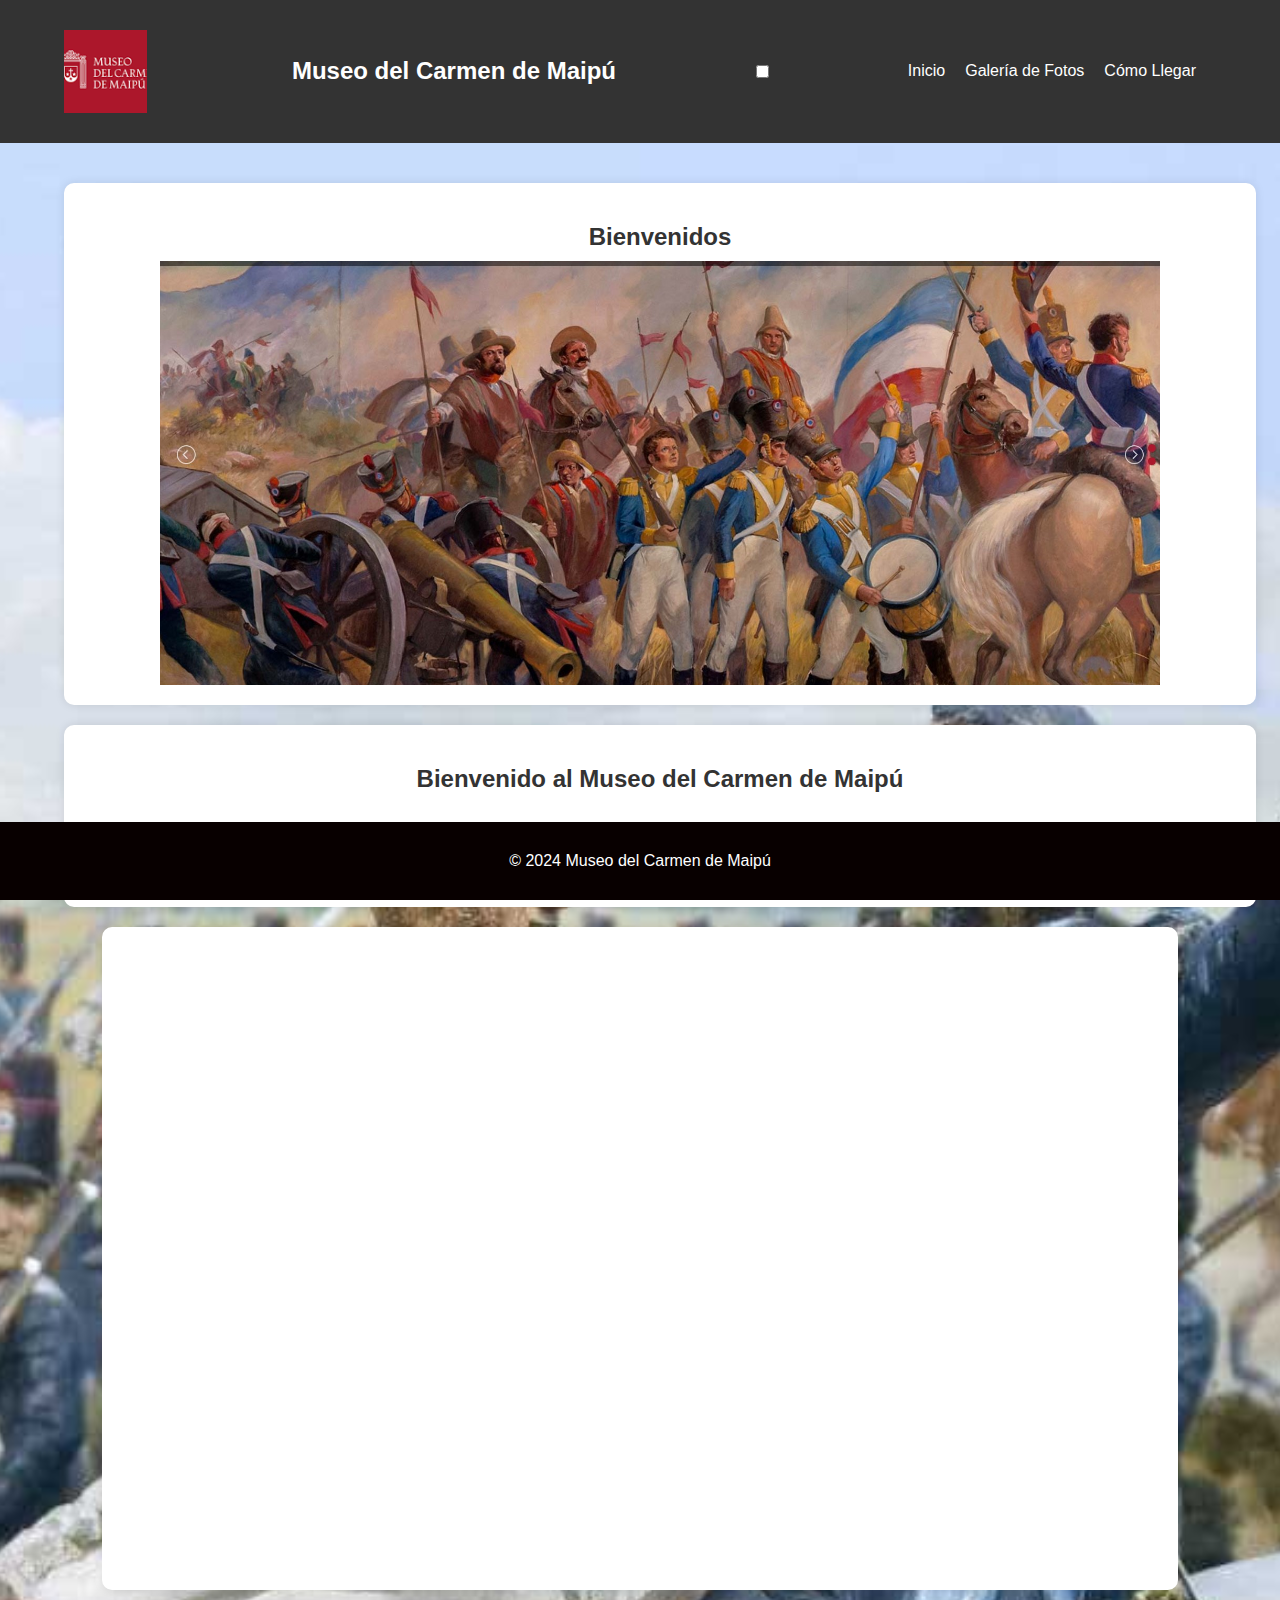
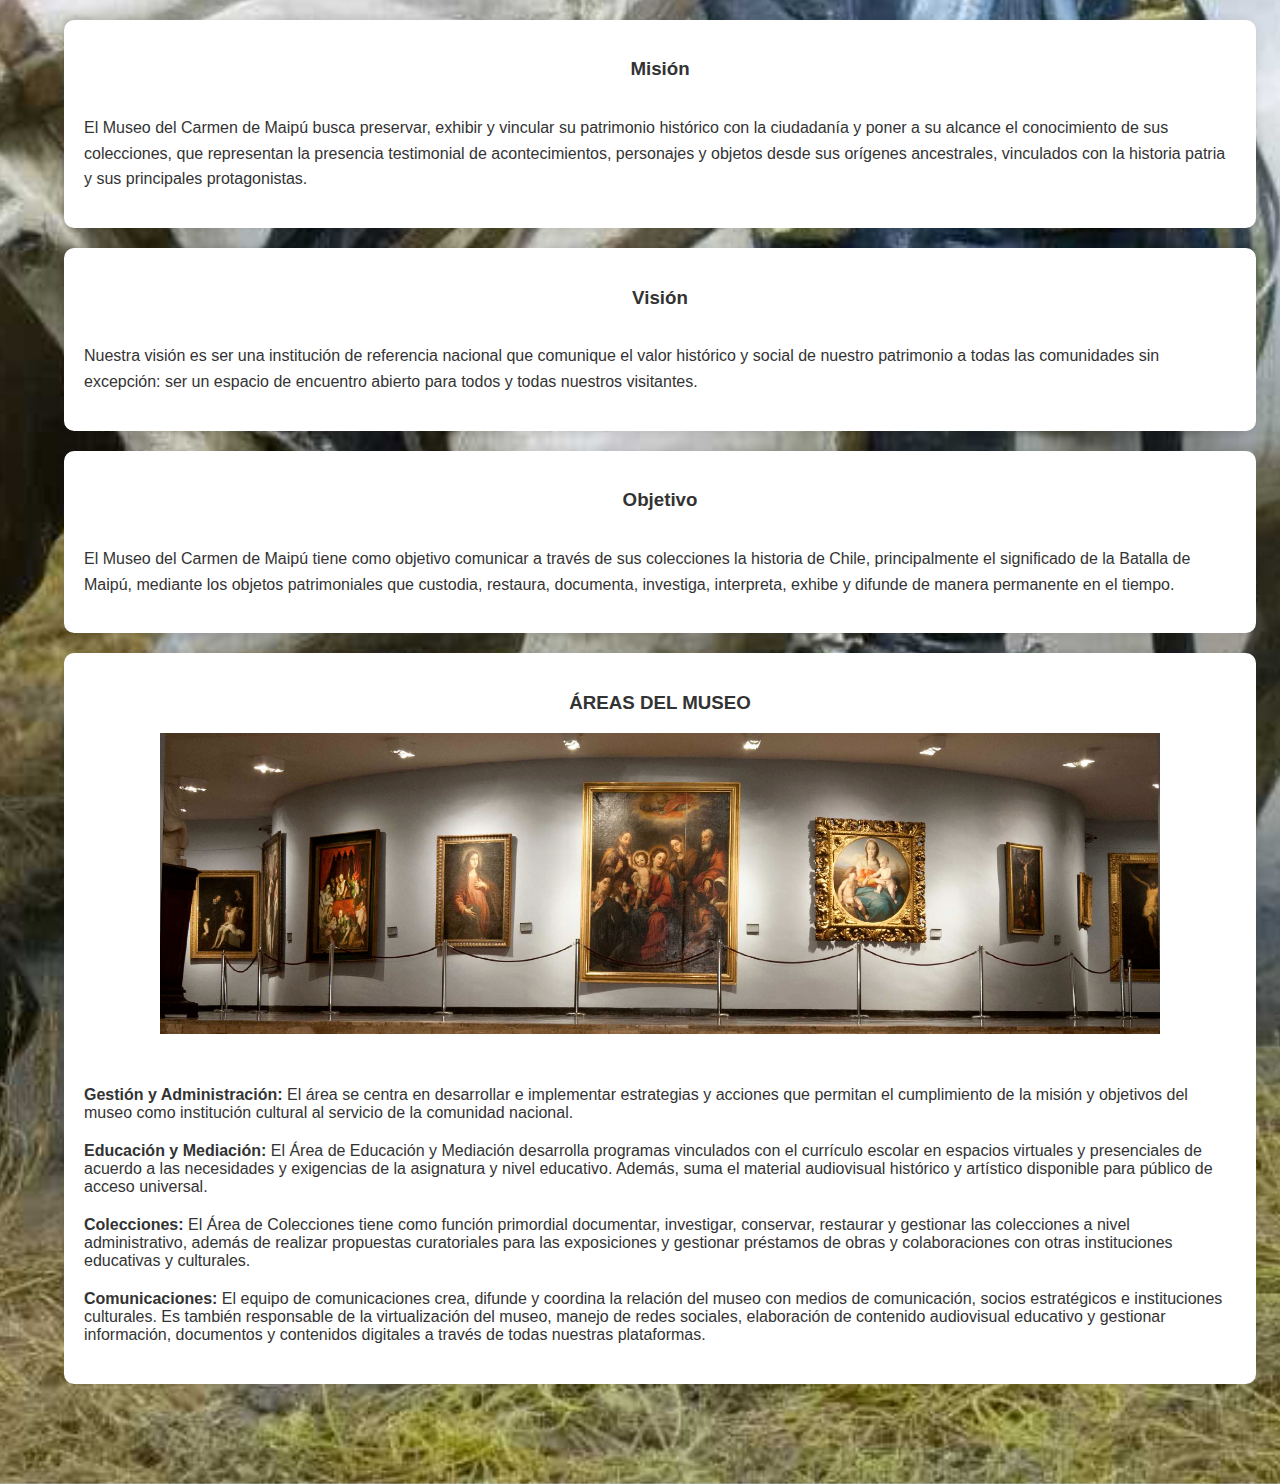
<file: index.html>
<!DOCTYPE html>
<html lang="es">
<head>
    <meta charset="UTF-8">
    <meta name="viewport" content="width=device-width, initial-scale=1.0">
    <title>Museo del Carmen de Maipú</title>
    <link rel="stylesheet" href="style.css">
</head>
<body>
    <header>
        <div class="container">
            <DIv>
                <img src="fotos/Sin título.png" alt="logo mini" style="width: 90%;">

            </DIv>
            

            <h1>Museo del Carmen de Maipú</h1>
            <input type="checkbox" id="menu-toggle">
            <label for="menu-toggle" class="menu-icon">&#9776;</label>
            <nav>
                <ul>
                    
                    <li><a href="index.html">Inicio</a></li>
                    <li><a href="galeria.html">Galería de Fotos</a></li>
                    <li><a href="como-llegar.html">Cómo Llegar</a></li>

                </ul>
            </nav>
        </div>
    </header>
    

    <main>
        <div class="container">
            <section>
                <div class="full-width-content">
                    <h2>Bienvenidos</h2>
                    <img src="fotos/Screenshot_1.jpg" alt="areas del museo">
                </div>
                
                
                
                <section id="index-content" class="museum-effect">
                    <div class="full-width-content">
                        <h2>Bienvenido al Museo del Carmen de Maipú</h2>
                        <p>Fundado en 1956, el Museo del Carmen de Maipú, institución dependiente de la Corporación Voto Nacional O’Higgins, constituye un espacio privilegiado para adentrarse en la historia de valiosísimas colecciones provenientes de legados, depósitos, adquisiciones y donaciones particulares.</p>
                    </div>

                    <section id="video-section">
                        <div class="container">
                            <div class="video-container">
                                <iframe src="https://www.youtube.com/embed/KC-lO9tMFYg" frameborder="0" allowfullscreen></iframe>
                            </div>
                        </div>
                    </section>
                    

                    
                    <div class="full-width-content">
                        <h3>Misión</h3>
                        <p>El Museo del Carmen de Maipú busca preservar, exhibir y vincular su patrimonio histórico con la ciudadanía y poner a su alcance el conocimiento de sus colecciones, que representan la presencia testimonial de acontecimientos, personajes y objetos desde sus orígenes ancestrales, vinculados con la historia patria y sus principales protagonistas.</p>
                    </div>
                    
                    <div class="full-width-content">
                        <h3>Visión</h3>
                        <p>Nuestra visión es ser una institución de referencia nacional que comunique el valor histórico y social de nuestro patrimonio a todas las comunidades sin excepción: ser un espacio de encuentro abierto para todos y todas nuestros visitantes.</p>
                    </div>
                    
                    <div class="full-width-content">
                        <h3>Objetivo</h3>
                        <p>El Museo del Carmen de Maipú tiene como objetivo comunicar a través de sus colecciones la historia de Chile, principalmente el significado de la Batalla de Maipú, mediante los objetos patrimoniales que custodia, restaura, documenta, investiga, interpreta, exhibe y difunde de manera permanente en el tiempo.</p>
                    </div>
                    

                    <div class="full-width-content">
                        <h3>ÁREAS DEL MUSEO</h3>
                        <img src="fotos/areasdelmuseo.png" alt="areas del museo">
                        <br>
                        <br>
                        <div class="wide-list">
                            <ul>
                                <li><strong>Gestión y Administración:</strong> El área se centra en desarrollar e implementar estrategias y acciones que permitan el cumplimiento de la misión y objetivos del museo como institución cultural al servicio de la comunidad nacional.</li>
                                <li><strong>Educación y Mediación:</strong> El Área de Educación y Mediación desarrolla programas vinculados con el currículo escolar en espacios virtuales y presenciales de acuerdo a las necesidades y exigencias de la asignatura y nivel educativo. Además, suma el material audiovisual histórico y artístico disponible para público de acceso universal.</li>
                                <li><strong>Colecciones:</strong> El Área de Colecciones tiene como función primordial documentar, investigar, conservar, restaurar y gestionar las colecciones a nivel administrativo, además de realizar propuestas curatoriales para las exposiciones y gestionar préstamos de obras y colaboraciones con otras instituciones educativas y culturales.</li>
                                <li><strong>Comunicaciones:</strong> El equipo de comunicaciones crea, difunde y coordina la relación del museo con medios de comunicación, socios estratégicos e instituciones culturales. Es también responsable de la virtualización del museo, manejo de redes sociales, elaboración de contenido audiovisual educativo y gestionar información, documentos y contenidos digitales a través de todas nuestras plataformas.</li>
                            </ul>
                        </div>
                        
                        
                    </div>
                    
                    
                    
                </section>
            </section>
        </div>
    </main>

    

    <footer>
        <div class="container">
            <p>&copy; 2024 Museo del Carmen de Maipú</p>
        </div>
    </footer>
</body>
</html>
</file>
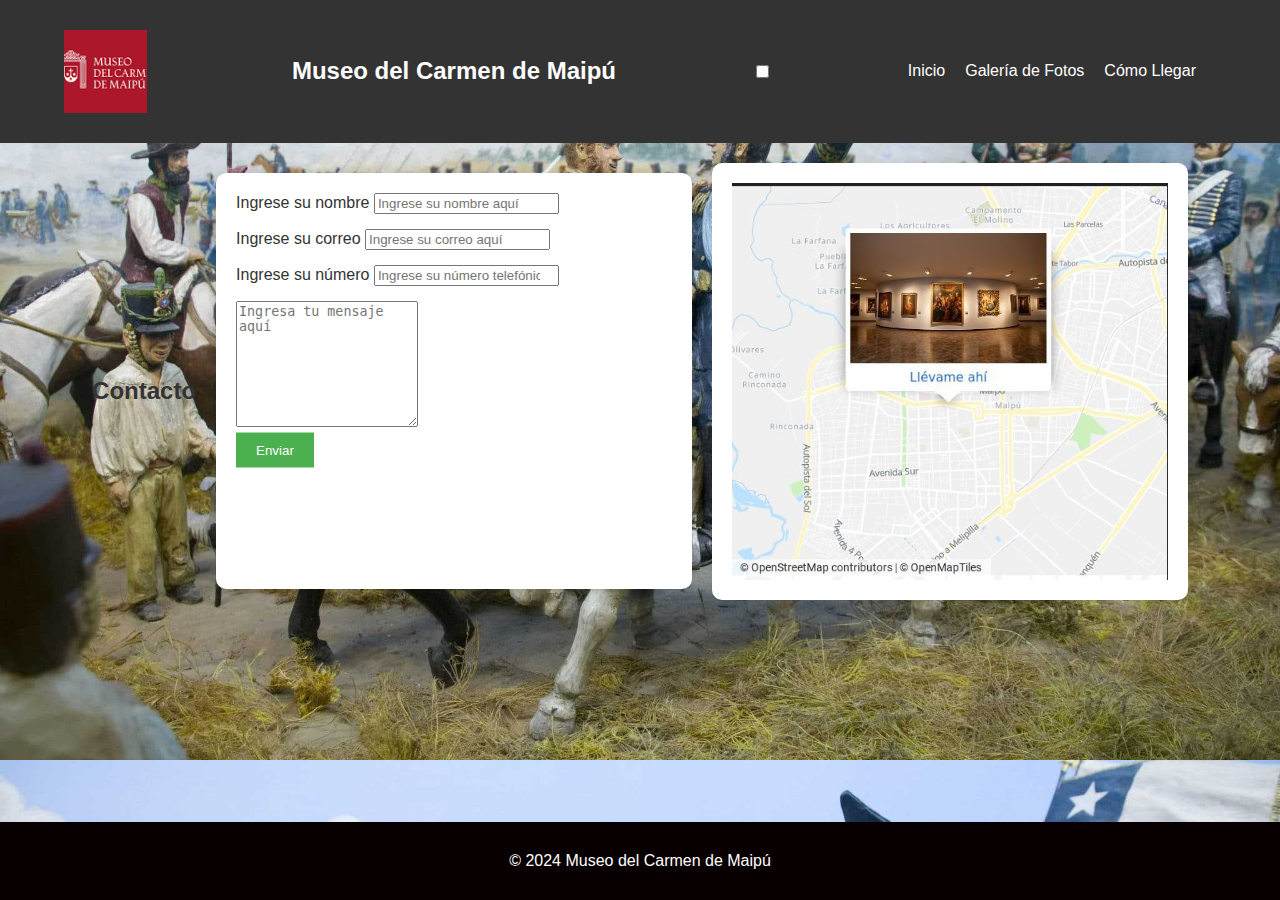
<file: como-llegar.html>
<!DOCTYPE html>
<html lang="es">
<head>
    <meta charset="UTF-8">
    <meta name="viewport" content="width=device-width, initial-scale=1.0">
    <title>Museo del Carmen de Maipú</title>
    <link rel="stylesheet" href="style.css">
</head>
<body>
    <header>
        <div class="container">
            <DIv>
                <img src="fotos/Sin título.png" alt="logo mini" style="width: 90%;">

            </DIv>
            

            <h1>Museo del Carmen de Maipú</h1>
            <input type="checkbox" id="menu-toggle">
            <label for="menu-toggle" class="menu-icon">&#9776;</label>
            <nav>
                <ul>
                    
                    <li><a href="index.html">Inicio</a></li>
                    <li><a href="galeria.html">Galería de Fotos</a></li>
                    <li><a href="como-llegar.html">Cómo Llegar</a></li>
                    
                </ul>
            </nav>
        </div>
    </header>
    

    <main class="container">
        <section class="contact-section">
            <h2>Contacto</h2>
            <div class="contact-form">
                <form action="">
                    <div>
                        <label for="name">Ingrese su nombre</label>
                        <input type="text" placeholder="Ingrese su nombre aquí" required id="name"> 
                    </div>
                    <div>
                        <label for="email">Ingrese su correo</label>
                        <input type="email" placeholder="Ingrese su correo aquí" required id="email">
                    </div>
                    <div>
                        <label for="number">Ingrese su número</label>
                        <input type="number" placeholder="Ingrese su número telefónico aquí" required id="number">
                    </div>
                    <div>
                        
                        <textarea placeholder="Ingresa tu mensaje aquí" name="mensaje" id="mensaje" cols="20" rows="8"></textarea>
                    </div>
                    <br>
                    <br>
                    <br><br><br><br>
                    <div>
                        <button type="submit">Enviar</button>
                    </div>
                </form>
            </div>
            <div class="map-image">
                <img src="fotos/mapa.jpg" alt="Mapa">
            </div>
        </section>
    </main>
    
    
    
    
<footer>
    <div class="container">
        <p>&copy; 2024 Museo del Carmen de Maipú</p>
    </div>
</footer>


</body>
</html>
</file>
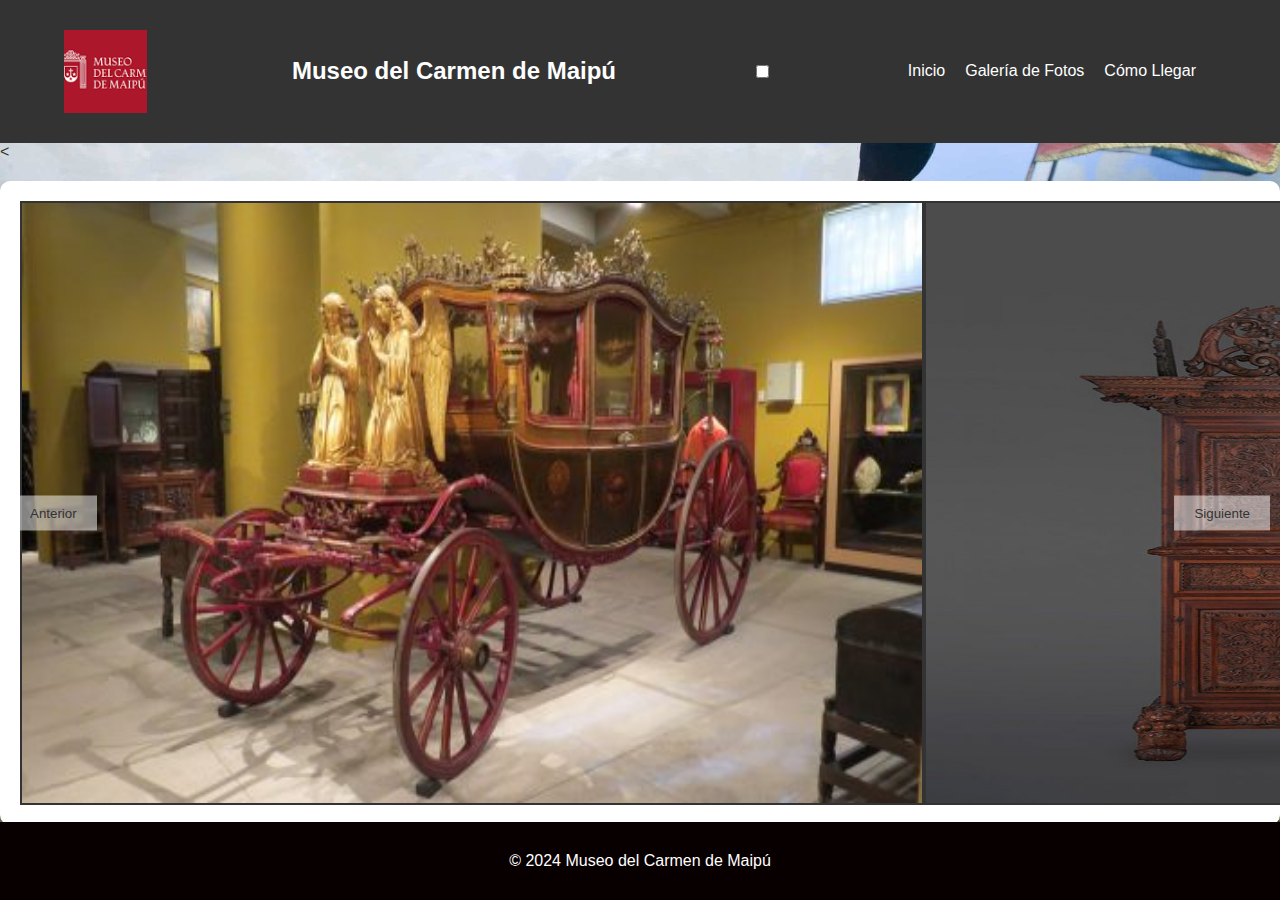
<file: galeria.html>
<!DOCTYPE html>
<html lang="es">
<head>
    <meta charset="UTF-8">
    <meta name="viewport" content="width=device-width, initial-scale=1.0">
    <title>Museo del Carmen de Maipú</title>
    <link rel="stylesheet" href="style.css">
</head>
<body>
    <header>
        <div class="container">
            <DIv>
                <img src="fotos/Sin título.png" alt="logo mini" style="width: 90%;">

            </DIv>
            

            <h1>Museo del Carmen de Maipú</h1>
            <input type="checkbox" id="menu-toggle">
            <label for="menu-toggle" class="menu-icon">&#9776;</label>
            <nav>
                <ul>
                    <li><a href="index.html">Inicio</a></li>
                    <li><a href="galeria.html">Galería de Fotos</a></li>
                    <li><a href="como-llegar.html">Cómo Llegar</a></li>
                    
                </ul>
            </nav>
        </div>
    </header>
    

    <<main class="center-content">
        <section class="carousel">
            <div class="carousel-container">
                <article>
                    <img src="fotos/carruaje1.jpg" alt="" style="width: 900px; height: 600px;">
                </article>
                <article>
                    <img src="fotos/carru2.jpg" alt="" style="width: 900px; height: 600px;">
                </article>
                <article>
                    <img src="fotos/carru3.jpg" alt="" style="width: 900px; height: 600px;">
                </article>
                <article>
                    <img src="fotos/carru4.jpg" alt="" style="width: 900px; height: 600px;">
                </article>
                
                <article>
                    <img src="fotos/carru5.jpg" alt="" style="width: 900px; height: 600px;">
                </article>

                <article>
                    <img src="fotos/carru6.jpg" alt="" style="width: 900px; height: 600px;">
                </article>

                <article>
                    <img src="fotos/carru7.jpg" alt="" style="width: 900px; height: 600px;">
                </article>

                <article>
                    <img src="fotos/carru8.jpg" alt="" style="width: 900px; height: 600px;">
                </article>

            </div>
            <button type="button" class="prev btn" onclick="moveSlide(-1)">Anterior</button>
            <button type="button" class="next btn" onclick="moveSlide(1)">Siguiente</button>
        </section>
    </main>
    
<footer>
    <div class="container">
        <p>&copy; 2024 Museo del Carmen de Maipú</p>
    </div>
</footer>

  <script>
    let currentIndex = 0;
const slides = document.querySelectorAll('.carousel-container article');
const totalSlides = slides.length;

function moveSlide(direction) {
    currentIndex += direction;
    if (currentIndex < 0) {
        currentIndex = totalSlides - 1;
    } else if (currentIndex >= totalSlides) {
        currentIndex = 0;
    }
    const offset = -currentIndex * 100;
    document.querySelector('.carousel-container').style.transform = `translateX(${offset}%)`;
}

  </script>  
</body>
</html>
</file>
<file: style.css>
body {
    margin: 0;
    font-family: Arial, sans-serif;
    background-image: url("fotos/abrazo.jpg");
    background-size: cover; /* La imagen de fondo se ajustará para cubrir completamente el contenedor */
    background-position: center; /* La imagen de fondo estará centrada */
    color: #333; /* Color de texto principal */
}

.container {
    width: 90%;
    max-width: 1200px;
    margin: 0 auto;
    padding: 20px;
}

header {
    background-color: #333;
    color: #fff;
    padding: 10px 0;
    position: relative;
}

header .container {
    display: flex;
    justify-content: space-between;
    align-items: center;
}

header h1 {
    margin: 0;
    font-size: 1.5rem;
}

header nav ul {
    margin: 0;
    padding: 0;
    list-style-type: none;
    display: flex;
}

header nav ul li {
    margin-right: 20px;
}

header nav ul li a {
    color: #fff;
    text-decoration: none;
}

.menu-icon {
    display: none;
    font-size: 1.5rem;
    cursor: pointer;
}

@media only screen and (max-width: 768px) {
    header nav {
        display: none;
        position: absolute;
        top: 50px;
        left: 0;
        width: 100%;
        background-color: #333;
    }

    header nav ul {
        flex-direction: column;
        align-items: center;
    }

    header nav ul li {
        margin: 10px 0;
    }

    header .menu-icon {
        display: block;
    }

    #menu-toggle {
        display: none;
    }

    #menu-toggle:checked + label + nav {
        display: block;
    }
}

main {
    padding: 20px 0;
}

section {
    margin-bottom: 30px;
}

/* Estilos para los divs */
section > div {
    background-color: #fff;
    padding: 20px;
    margin-bottom: 20px;
    border-radius: 10px;
    box-shadow: 0px 0px 10px rgba(0, 0, 0, 0.1);
}

section > div h2 {
    color: #333;
    font-size: 1.5rem;
    margin-bottom: 10px;
}

section > div p {
    line-height: 1.6;
}

footer {
    background-color: #333;
    color: #fff;
    text-align: center;
    padding: 10px 0;
}

footer p {
    margin: 0;
}

.full-width-content {
    width: 100%;
    display: flex;
    flex-direction: column;
    align-items: center;
}

.full-width-content img {
    width: 100%; /* La imagen ocupará todo el ancho disponible */
    max-width: 1000px; /* Establece un máximo para el ancho de la imagen */
}
.full-width-content {
    width: 100%;
    display: flex;
    flex-direction: column;
    align-items: center;
}

.full-width-content img {
    width: 100%; /* La imagen ocupará todo el ancho disponible */
    max-width: 1000px; /* Establece un máximo para el ancho de la imagen */
}
.full-width-content {
    width: 100%;
    display: flex;
    flex-direction: column;
    align-items: center;
    background-color: #fff; /* Fondo blanco */
    padding: 20px; /* Espaciado interno */
    margin-bottom: 20px; /* Margen inferior */
    border-radius: 10px; /* Bordes redondeados */
    box-shadow: 0px 0px 10px rgba(0, 0, 0, 0.1); /* Sombra suave */
}

.full-width-content h2, 
.full-width-content h3 {
    color: #333; /* Color de texto principal */
}

.full-width-content p {
    line-height: 1.6;
}

.wide-list {
    width: 100%;
}

.wide-list ul {
    list-style-type: none;
    padding: 0;
}

.wide-list ul li {
    margin-bottom: 20px; /* Aumenta la separación entre los elementos de la lista */
}

.wide-list ul li strong {
    font-weight: bold;
}

.carousel {
    position: relative;
    overflow: hidden;
}

.carousel-container {
    display: flex;
    transition: transform 0.5s ease-in-out;
}

article {
    flex: 0 0 auto;
    width: 100%;
}

img {
    display: block;
    width: 100%;
}

button {
    position: absolute;
    top: 50%;
    transform: translateY(-50%);
    background-color: rgba(255, 255, 255, 0.5);
    border: none;
    color: #333;
    padding: 10px 20px;
    cursor: pointer;
}

.prev {
    left: 10px;
}

.next {
    right: 10px;
}

.carousel {
    position: relative;
    overflow: hidden;
}

.carousel-container {
    display: flex;
    transition: transform 0.5s ease-in-out;
}

article {
    flex: 0 0 auto;
    width: 100%;
    border: 2px solid #333; /* Agrega un borde alrededor del contenedor de cada imagen */
}

img {
    display: block;
    width: 100%;
}

button {
    position: absolute;
    top: 50%;
    transform: translateY(-50%);
    background-color: rgba(255, 255, 255, 0.5);
    border: none;
    color: #333;
    padding: 10px 20px;
    cursor: pointer;
}

.prev {
    left: 10px;
}

.next {
    right: 10px;
}

.center-content {
    display: flex;
    justify-content: center; /* Centra el contenido horizontalmente */
    align-items: center; /* Centra el contenido verticalmente */
}

.carousel {
    position: relative;
    overflow: hidden;
}

.carousel-container {
    display: flex;
    transition: transform 0.5s ease-in-out;
}

article {
    flex: 0 0 auto;
    width: 900px;
    height: 600px;
    border: 2px solid #333; /* Agrega un borde alrededor del contenedor de cada imagen */
}

img {
    display: block;
    width: 100%;
    height: 100%;
}

button {
    position: absolute;
    top: 50%;
    transform: translateY(-50%);
    background-color: rgba(255, 255, 255, 0.5);
    border: none;
    color: #333;
    padding: 10px 20px;
    cursor: pointer;
}

.prev {
    left: 10px;
}

.next {
    right: 10px;
}
footer {
    position: fixed;
    bottom: 0;
    width: 100%;
    background-color: #080000; /* Color de fondo del footer */
    color: #fff;
    padding: 10px 0; /* Espaciado interno superior e inferior */
    text-align: center; /* Centra el texto */
    z-index: 100; /* Asegura que el footer esté en la parte superior */
}

.contact-section {
    display: grid;
    grid-template-columns: 1fr 1fr; /* Dos columnas de igual ancho */
    gap: 20px; /* Espacio entre las columnas */
    align-items: center; /* Centra verticalmente el contenido */
}

.contact-section h2 {
    grid-column: span 2; /* Ocupa el espacio de las dos columnas */
}

.container {
    display: flex;
    justify-content: center;
}

.contact-section {
    display: flex;
    flex-wrap: wrap;
}

.contact-form {
    flex: 1;
    padding-right: 20px; /* Espacio entre el formulario y la imagen */
}

.contact-form form {
    width: 100%;
}

.contact-form form div {
    margin-bottom: 15px; /* Espacio entre los elementos del formulario */
}

.map-image {
    flex: 1;
}

.map-image img {
    width: 100%;
    height: auto;
}

button[type="submit"] {
    background-color: #4CAF50; /* Color de fondo del botón */
    color: white;
    padding: 10px 20px;
    border: none;
    cursor: pointer;
    transition: background-color 0.3s; /* Transición suave del color de fondo */
}

button[type="submit"]:hover {
    background-color: #45a049; /* Color de fondo del botón al pasar el ratón */
}

/* Estilos para centrar el video */
#video-section {
    text-align: center;
}

.video-container {
    position: relative;
    width: 100%;
    padding-bottom: 56.25%; /* Proporción del video (16:9) */
    margin: 20px 0; /* Espacio adicional opcional */
}

.video-container iframe {
    position: absolute;
    top: 0;
    left: 0;
    width: 100%;
    height: 100%;
}
</file>
